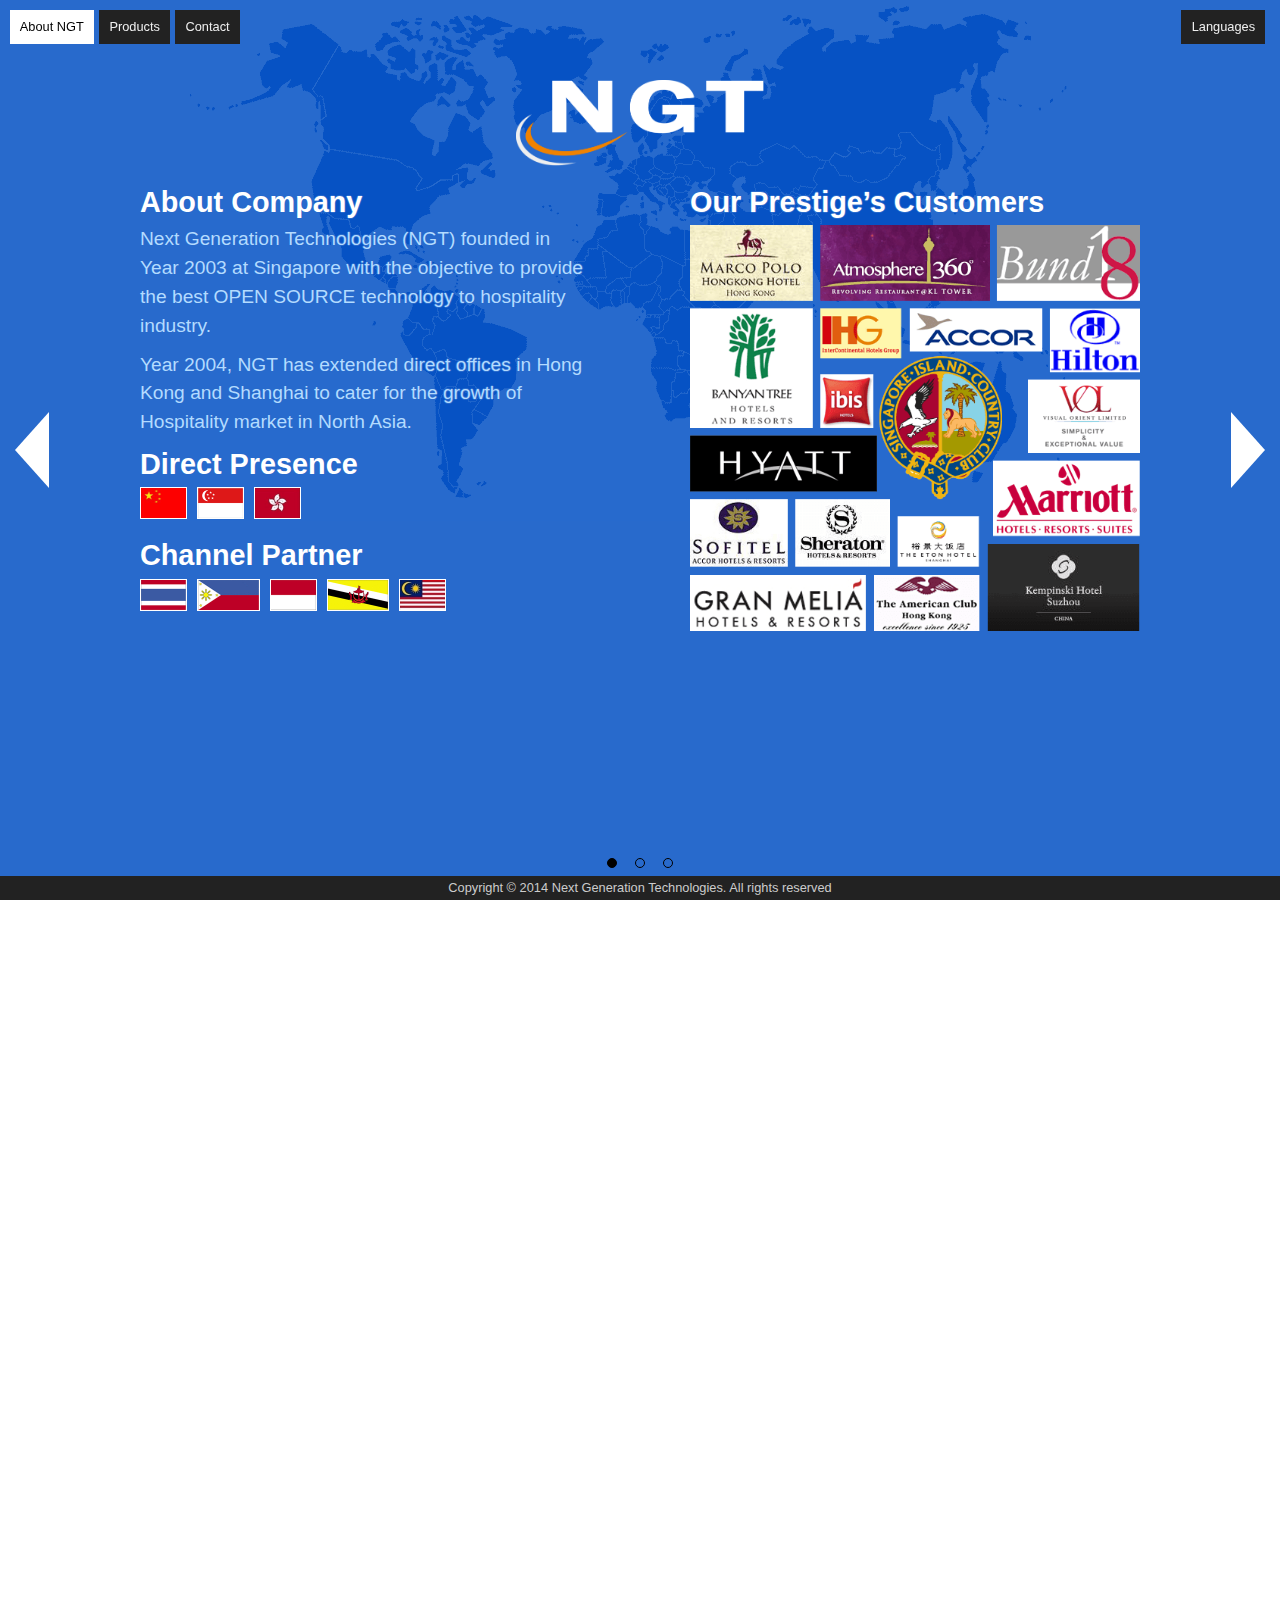
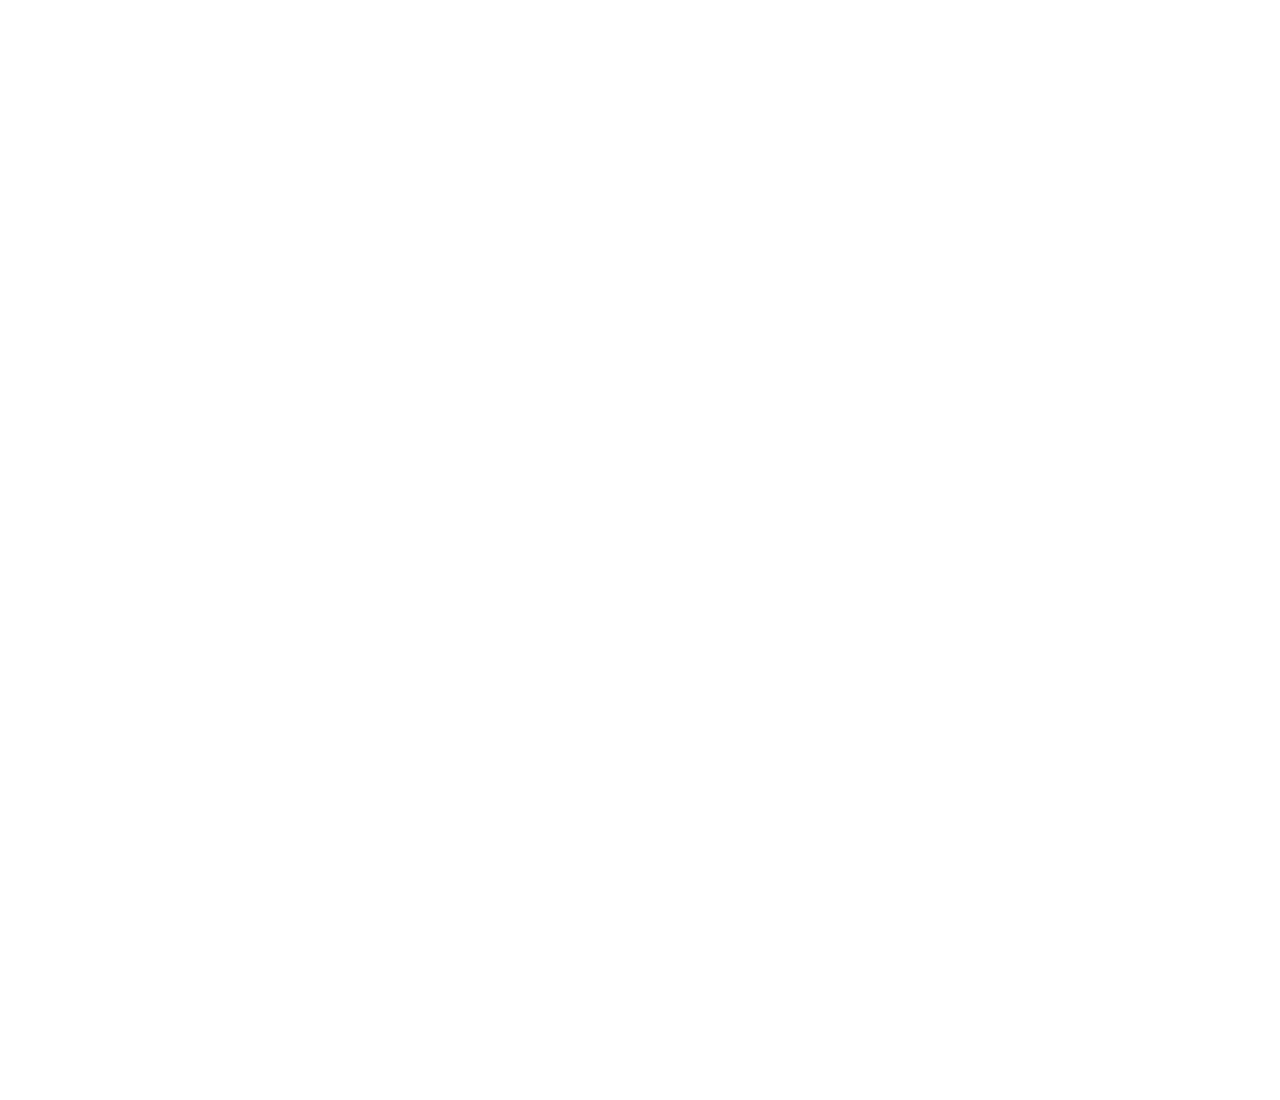
<file: index.html>
<!DOCTYPE html>
<html xmlns="http://www.w3.org/1999/xhtml">
<head>
<meta charset="utf-8">
<!-- seo -->
<meta name="description" content=" NGT specialize in software system solution for hospitality and resorts, leisure and entertainment, restaurants and catering, as well as retail industries." />
<meta name="keywords" content=" Hospitality system, TMS, Event booking and management, Web based Software, Mobile software, Singapore, Shanghai, Hong Kong, China." />
<meta name="copyright" content="ngwt.com – by Next Generation Technologies" />
<meta name="google-site-verification" content="l1Z6HgziwixXm4WZZp6Ybklw96OoDQUJPnYM-Z_PvU4" />
<title>Next Generation Technologies – Hospitality system solution provider</title>
<link rel="shortcut icon" href="http://www.ngwt.com/favicon.png" />
<link rel="shortcut icon" href="http://www.ngwt.com/preview_16x16.png" />
<!-- mobile -->
<meta name="viewport" content="width=device-width, user-scalable=no, minimum-scale=1, maximum-scale=1" />
<meta content="telephone=no" name="format-detection" />
<meta name="apple-touch-fullscreen" content="YES" />
<meta name="apple-mobile-web-app-capable" content="yes" />
<meta name="apple-mobile-web-app-status-bar-style" content="black" />
<!-- social share -->
<script type="text/javascript">var switchTo5x=true;</script>
<script type="text/javascript" src="http://w.sharethis.com/button/buttons.js"></script>
<script type="text/javascript">stLight.options({publisher: "a8f64427-3c74-40b7-8468-56e5f746c2eb", doNotHash: false, doNotCopy: false, hashAddressBar: false});</script>
<!-- css and js -->
<link rel="stylesheet" type="text/css" href="css/reset.css">
<link rel="stylesheet" href="css/jquery.fullPage.css">
<link rel="stylesheet" href="js/fancybox/jquery.fancybox.css"/>
<link rel="stylesheet" type="text/css" href="css/style.css">
<script src="js/jquery-1.8.3.min.js"></script>
<script src="js/jquery-ui-1.10.3.min.js"></script>
<script src="js/jquery.fullPage.min.js"></script>
<script src="js/fancybox/jquery.fancybox.js"></script>
<script src="js/script.js"></script>
</head>
<body>
<ul id="menu">
	<li data-menuanchor="page1" class="active"><a href="#page1" id="menu-About">About NGT</a></li>
	<li data-menuanchor="page2"><a href="#page2" id="menu-Products">Products</a></li>
	<li data-menuanchor="page3"><a href="#page3" id="menu-Contact">Contact</a></li>
	<li class="right"><a id="menu-Languages">Languages</a>
		<ul class="language">
			<li><a onClick="multilingual('en')">English</a></li>
			<li><a onClick="multilingual('cns')">中文 (简)</a></li>
			<li><a onClick="multilingual('cnt')">中文 (繁)</a></li>
		</ul>
	</li>
	<li class="pc-only right">
		<span class='st_linkedin_large' displayText='LinkedIn'></span>
		<span class='st_facebook_large' displayText='Facebook'></span>
		<span class='st_twitter_large' displayText='Tweet'></span>
		<span class='st_googleplus_large' displayText='Google +'></span>
		<span class='st_sina_large' displayText='Sina'></span>
		<span class='st_baidu_large' displayText='Baidu'></span>
		<span class='st_email_large' displayText='Email'></span>
	</li>
</ul>

<div class="section" id="section0">
	<div class="slide bg-intro">
		<div class="wrap-o">
			<h1><img src="images/NGT-LOGO-w.png" alt="NGT" style="height:1.2em"></h1>
			<div class="wrap">
				<div class="left p45">
					<h2 id="title-AboutCompany">About Company</h2>
					<div id="text-AboutCompany">
						<p>Next Generation Technologies (NGT) founded in Year 2003 at Singapore with the objective to provide the best OPEN SOURCE technology to hospitality industry. </p>
						<p>Year 2004, NGT has extended direct offices in Hong Kong and Shanghai to cater for the growth of Hospitality market in North Asia. </p>
					</div>
					<h2 id="title-DirectPresence">Direct Presence</h2>
					<p class="flag"><img src="images/f1.png"><img src="images/f2.png"><img src="images/f3.png"></p>
					<h2 id="title-ChannelPartner">Channel Partner</h2>
					<p class="flag"><img src="images/f4.png"><img src="images/f5.png"><img src="images/f6.png"><img src="images/f7.png"><img src="images/f8.png"></p>
				</div>
				<div class="right p45 customer">
					<h2 id="title-PrestigeCustomers">Our Prestige’s Customers</h2>
					<a href="images/customer.png" class="fancybox btn-ghost mobile-only" title="Our Prestige’s Customers" id="btn-ViewLogos">View Logos</a><img src="images/customer.png" class="pc-only" alt="Our Prestige’s Customers"/>
				</div>
			</div>
		</div>
	</div>
	<div class="slide bg-cloud">
		<div class="wrap-o">
			<h1 id="title-NGTTechnology-1">NGT Technology</h1>
			<div class="wrap">
				<div class="left p70" id="text-NGTTechnology-1">
					<h2>Introduction</h2>
					<p>NGT CLOUD Technology allows you to have technology allows you to have a flexible and scalable hardware infrastructure for software deployment and managing your contents more effectively. </p>
					<p>NGT CLOUD is much more than a hard drive or hosting in the sky. It’s the effortless way to access just about everything on all your devices. NGT CLOUD stores your content so it’s always accessible from your portable devices on different platform includes Mac, IOS, Android, Windows, Linux and etc. It gives you instant access to your apps, booking, operation and more. And it keeps your system and information up to date across all your devices. No syncing required. No management required. In fact, no anything required. WE does it all for you. </p>
				</div>
			</div>
		</div>
	</div>
	<div class="slide bg-planet">
		<div class="wrap-o">
			<h1 id="title-NGTTechnology-2">NGT Technology</h1>
			<div class="wrap">
				<div class="bg-techn" id="text-NGTTechnology-2">
					<p>Developed on Linux open platform</p>
					<p>No client software required</p>
					<p>Web 2.0 ASP based.</p>
					<p>Cloud Computing.</p>
					<p>Strong security using SSL and CA authentication.</p>
					<p>Supports multi-languages</p>
					<p>User Friendly Interface</p>
					<p>Multiple platforms (PC, Apple, Linux)</p>
					<p>Portable devices support (iPad, etc)</p>
					<p>Supports leading POS system</p>
					<p>Strong local and online support</p>
				</div>
			</div>
		</div>
	</div>
</div>
<div class="section bg-solution" id="section1">
	<div class="slide solution">
		<div class="wrap-o">
			<h1 id="title-Solutions"><b>NGT</b> Solutions Offering</h1>
			<div class="wrap">
				<ul class="right list p70">
					<li><a href="#page2/1"><label><b>i</b>Display</label><span id="sub-Display"> – Digital Signage</span></a></li>
					<li><a href="#page2/2"><label><b>i</b>kiosk</label><span id="sub-kiosk"> – Hotel & Club Concierge and Internet Kiosk</span></a></li>
					<li><a href="#page2/3"><label><b>i</b>Club</label><span id="sub-Club"> – Club and Membership Management System</span></a></li>
					<li><a href="#page2/4"><label><b>i</b>TMS</label><span id="sub-TMS"> – Restaurant reservation & Table Management</span></a></li>
					<li><a href="#page2/5"><label><b>i</b>F&R </label><span id="sub-FR"> – Online booking & schedule management</span></a></li>
					<li><a href="#page2/6"><label><b>i</b>GRM</label><span id="sub-GRM"> – Guest Relationship and Loyalty Management System</span></a></li>
					<!--
					<li><label><b>i</b>Booking</label><span>– Hotel Web Reservation</span></li>
					<li><label><b>i</b>SPA</label><span>– SPA Reservation and Facility Management System</span></li>
					-->
				</ul>
			</div>
		</div>
	</div>
	<div class="slide iDisplay">
		<div class="wrap-o">
			<h1><b>i</b>Display</h1>
			<div class="wrap">
				<div class="left p60" id="text-Display">
					<h2>Products Information</h2>
					<p><b>iDisplay</b> is a web based digital signage system that allows user to delivery the right information (text, images, video) to the right place at the right time.</p>
					<p>In contrast to the traditional static signs, content can be exchanged more easily, animations/videos can be shown and the signs can adapt to the context and audience according to schedule and even interactively.</p>
				</div>
				<div class="right p35 pc-only">
					<img src="images/products/iDisplay.png" alt="iDisplay">
				</div>
			</div>
		</div>
	</div>
	<div class="slide iKiosk">
		<div class="wrap-o">
			<h1><b>i</b>kiosk</h1>
			<div class="wrap">
				<div class="left p55" id="text-kiosk">
					<h2>Products Information</h2>
					<p><b>ikiosk</b> a next generation web based eConcierge, information and promotion  broadcaster and internet access terminal to provide the ease of your guest to retrieve the information required. Furthermore, it provide the internet accessibility whenever they need to access. </p>
					<p>It act as a application to provides your guest with free access to hotel, restaurant and tour information. In additional, it also serve as a real time information broadcaster to provides real time weather, news, stock market updates, Airline flight schedule and many more via RSS </p>
				</div>
				<div class="right p45 pc-only">
					<img src="images/products/ikiosk.png" alt="ikiosk">
				</div>
			</div>
		</div>
	</div>
	<div class="slide iClub">
		<div class="wrap-o">
			<h1><b>i</b>Club</h1>
			<div class="wrap">
				<div class="left p55" id="text-Club">
					<h2>Products Information</h2>
					<p><b>iClub</b> is one of the leading complete web based Club management system in the market. iClub  provides extensive membership management, AR, facilities booking,  club POS for Club house, residential club, Spa, Golf house, etc. </p>
					<h2>Prepaid Card Module</h2>
					<p>Prepaid Card Module  Provides prepaid card management. The F&B fees can be posted by POS if use prepaid card. </p>
					<h2>POS Interface</h2>
					<p>Support interface with Micros or Infrasys.</p>
				</div>
				<div class="right p45 pc-only">
					<img src="images/products/iClub.png" alt="iClub">
				</div>
			</div>
		</div>
	</div>
	<div class="slide iTMS">
		<div class="wrap-o">
			<h1><b>i</b>TMS</h1>
			<div class="wrap">
				<div class="left p55" id="text-TMS">
					<h2>Products Information</h2>
					<p><b>iTMS</b> provides online web based real time restaurant booking, restaurant tables management, guest profile management, marketing management an cloud based multi-properties restaurants management. </p>
				</div>
				<div class="right p45 pc-only">
					<img src="images/products/iTMS.png" alt="iTMS">
				</div>
			</div>
		</div>
	</div>
	<div class="slide iFR" >
		<div class="wrap-o">
			<h1><b>i</b>F&R </h1>
			<div class="wrap">
				<div class="left p45" id="text-FR">
					<h2>Products Information</h2>
					<p><b>iF&R </b> Provides online Facilities booking, class booking, schedule management, resource allocation and planning.</p>
					<h2>Online Facilities Booking</h2>
					<h2>Backend Booking Management</h2>
				</div>
				<div class="right p50 pc-only">
					<img src="images/products/iFR.png" alt="iF&R" class="photobox" >
				</div>
			</div>
		</div>
	</div>
	<div class="slide iGRM">
		<div class="wrap-o">
			<h1><b>i</b>GRM</h1>
			<div class="wrap">
				<div class="left p55" id="text-GRM">
					<h2>Products integration relation</h2>
					<p><b>iGRM</b> a generic Guest Relationship Management platform has integrated 5 different way on how you can capture your target customer to analyze each spending behaviors and preferences. </p>
					<h2>User friendly, web based ASP access</h2>
					<p>No client software installation</p>
					<p>User privileges control</p>
					<p>Multi-languages support</p>
					<p>Secure and reliable</p>
					<h2>Loyalty Program</h2>
				</div>
				<div class="right p40 pc-only">
					<img src="images/products/iGRM.jpg" alt="iGRM" class="photobox" />
				</div>
			</div>
		</div>
	</div>
</div>
<div class="section" id="section2">
	<div class="slide">
		<div class="wrap-o">
			<div class="wrap">
				<h1 id="title-Contacts">Contacts</h1>
				<h2 id="title-Mail">Mail Address</h2>
				<ul>
					<li><label id="text-Sales">For Sales inquiry, please contact us at:</label><span><a href="mailto:sales@ngwt.com">sales@ngwt.com</a></span></li>
					<li><label id="text-Product">For Product and information request, please contact us at:</label><span><a href="mailto:info@ngwt.com">info@ngwt.com</a></span></li>
					<li><label id="text-Resume">NGT is always looking for the brightest people to join us, please send your resume to:</label><span><a href="mailto:hr@ngwt.com">hr@ngwt.com</a></span></li>
				</ul>
				<h2 id="title-Address">Company Address</h2>
				<div>
					<a href="#page3/1" class="btn-ghost-w" id="btn-Singapore">Singapore</a>
					<a href="#page3/2" class="btn-ghost-w" id="btn-China">China</a>
					<a href="#page3/3" class="btn-ghost-w" id="btn-HongKong">Hong Kong</a>
				</div>
				<a class="btn-ghost" target="_blank" href="http://www.ngwt.com.hk/support/" id="btn-SUPPORT">SUPPORT CENTER</a>
			</div>
		</div>
	</div>
	<div class="slide">
		<div class="wrap-o">
			<div class="wrap">
				<h1>Singapore</h1>
				<h2>Next Generation Technologies Pte Ltd</h2>
				<p><span>20 Maxwell Road #09-17, Maxwell House Singapore 069113</span></p>
				<p><label>Tel:</label><span>+65 6650 0566</span></p>
				<p><label>Fax:</label><span>+65 6399 3699</span></p>
				<!-- google map -->
				<iframe class="map" frameborder="0" scrolling="no" marginheight="0" marginwidth="0" src="http://ditu.google.cn/maps?f=q&amp;source=s_q&amp;hl=zh-CN&amp;geocode=&amp;q=Maxwell+Road+%2309-17,+Maxwell+House+Singapore+069113&amp;aq=&amp;sll=31.210342,121.407123&amp;sspn=0.015783,0.033023&amp;brcurrent=3,0x0:0x0,0%3B5,0,0&amp;ie=UTF8&amp;hq=Maxwell+Road+%2309-17,+Maxwell+House+Singapore+069113&amp;hnear=&amp;radius=15000&amp;t=m&amp;z=14&amp;iwloc=A&amp;cid=12792570298839286437&amp;ll=1.279136,103.844656&amp;output=embed"></iframe>
			</div>
		</div>
	</div>
	<div class="slide">
		<div class="wrap-o">
			<div class="wrap">
				<h1>China</h1>
				<h2>Next Generation Technologies (Shanghai) Pte Ltd</h2>
				<p><span>4E Jie Yun Building, No 2,600 Tian Shan Road Shanghai 200051 P.R China</span></p>
				<p><label>Tel:</label><span>+86 21 5206 1992 / +86 21 5206 1993</span></p>
				<p><label>Fax:</label><span>+86 21 5206 1968</span></p>
				<!-- google map -->
				<iframe class="map" frameborder="0" scrolling="no" marginheight="0" marginwidth="0" src="http://ditu.google.cn/maps?f=q&amp;source=s_q&amp;hl=zh-CN&amp;geocode=&amp;q=%E6%8D%B7%E8%BF%90%E5%A4%A7%E5%8E%A6&amp;aq=&amp;sll=35.86166,104.195397&amp;sspn=59.710745,135.263672&amp;brcurrent=3,0x35b265a1f9e039b3:0xaa75ef868c4cd3be,0,0x35b265b90ce06dbf:0xe54ce122d0b98ab2%3B5,0,0&amp;ie=UTF8&amp;hq=%E6%8D%B7%E8%BF%90%E5%A4%A7%E5%8E%A6&amp;hnear=&amp;ll=31.213242,121.397061&amp;spn=0.071946,0.071946&amp;t=m&amp;output=embed"></iframe>
			</div>
		</div>
	</div>
	<div class="slide">
		<div class="wrap-o">
			<div class="wrap">
				<h1>Hong Kong</h1>
				<h2>Next Generation Technologies Limited</h2>
				<p><span>22/F, Wu Chung House Room 2009, 213 Queen's Road East Wanchai, Hong Kong</span></p>
				<p><label>Tel:</label><span>+852 9838 0923</span></p>
				<p><label>Fax:</label><span>+852 3011 3603</span></p>
				<!-- google map -->
				<iframe class="map" frameborder="0" scrolling="no" marginheight="0" marginwidth="0" src="http://ditu.google.cn/maps?f=q&amp;source=s_q&amp;hl=zh-CN&amp;geocode=&amp;q=22%2FF,+Wu+Chung+House+Room+2009,+213+Queen's+Road+East+Wanchai,+Hong+Kong&amp;aq=&amp;sll=31.213143,121.396528&amp;sspn=0.007891,0.016512&amp;brcurrent=3,0x31508e64e5c642c1:0x951daa7c349f366f,0%3B5,0,0&amp;ie=UTF8&amp;hq=&amp;hnear=%E9%A6%99%E6%B8%AF%E7%9A%87%E5%90%8E%E5%A4%A7%E9%81%93%E6%9D%B1213%E8%99%9F%E8%83%A1%E5%BF%A0%E5%A4%A7%E5%BB%88&amp;t=m&amp;z=14&amp;ll=22.274382,114.17268&amp;output=embed"></iframe>
			</div>
		</div>
	</div>
</div>
<div class="footer">Copyright © 2014 <span class="pc-only">Next Generation Technologies</span><span class="mobile-only">NGT</span>. All rights reserved</div>
<!-- Google Analytics -->
<script>
(function(i, s, o, g, r, a, m) {
    i['GoogleAnalyticsObject'] = r;
    i[r] = i[r] || function() {
        (i[r].q = i[r].q || []).push(arguments)
    }, i[r].l = 1 * new Date();
    a = s.createElement(o), 
    m = s.getElementsByTagName(o)[0];
    a.async = 1;
    a.src = g;
    m.parentNode.insertBefore(a, m)
})(window, document, 'script', '//www.google-analytics.com/analytics.js', 'ga');

ga('create', 'UA-4184592-1', 'auto'); // Replace with your property ID.
ga('send', 'pageview');
</script>
<!-- End Google Analytics -->
</body>
</html>
</file>
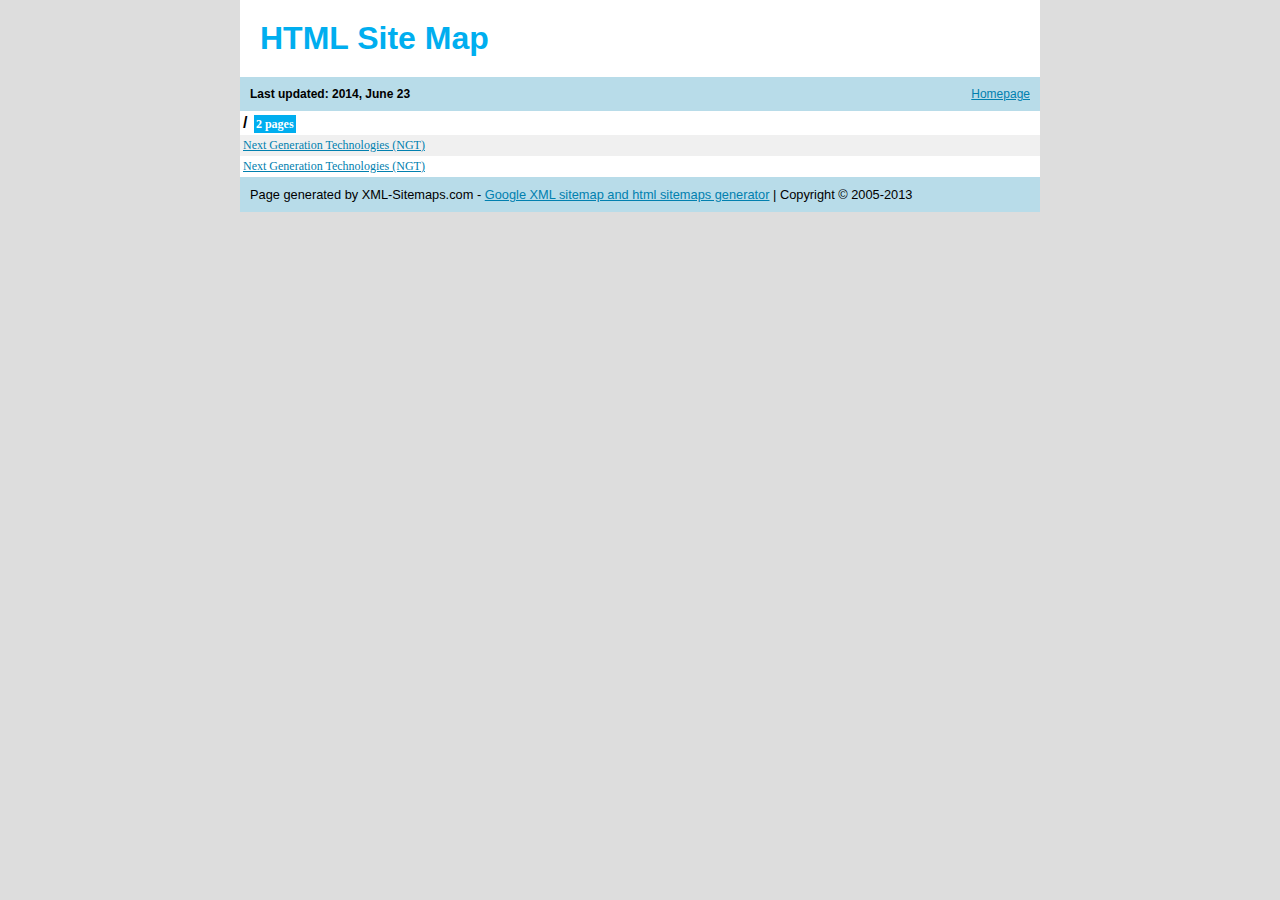
<file: sitemap.html>
<!DOCTYPE html PUBLIC "-//W3C//DTD XHTML 1.0 Transitional//EN" "http://www.w3.org/TR/xhtml1/DTD/xhtml1-transitional.dtd">
<html>
<head>
<title>Site Map  Page 1 - Generated by www.xml-sitemaps.com</title>
<meta http-equiv="Content-type" content="text/html; charset=utf-8" />
<style type="text/css">
body { background-color: #DDD; font: normal 80% "Trebuchet MS", "Helvetica", sans-serif; margin: 0; text-align: center; }
#cont { margin: auto; width: 800px; text-align: left; }
a:link, a:visited { color: #0180AF; text-decoration: underline; }
a:hover { color: #666; }
h1 { background-color: #fff; padding: 20px; color: #00AEEF; text-align: left; font-size: 32px; margin: 0px; }
h3 { font-size: 12px; background-color: #B8DCE9; margin: 0px; padding: 10px; }
h3 a { float: right; font-weight: normal; display: block; }
th { text-align: center; background-color: #00AEEF; color: #fff; padding: 4px; font-weight: normal; font-size: 12px; }
td { font-size: 12px; padding: 3px; text-align: left; }
tr { background: #fff }
tr:nth-child(odd) { background: #f0f0f0 }
#footer { background-color: #B8DCE9; padding: 10px; }
.pager, .pager a { background-color: #00AEEF; color: #fff; padding: 3px; }
.lhead { background-color: #fff; padding: 3px; font-weight: bold; font-size: 16px; }
.lpart { background-color: #f0f0f0; padding: 0px; }
.lpage { font: normal 12px verdana; }
.lcount { background-color: #00AEEF; color: #fff; padding: 2px; margin: 2px; font: bold 12px verdana; }
a.aemphasis { color: #009; font-weight: bold; }
</style>
</head>
<body>
<div id="cont">
	<h1>HTML Site Map</h1>
	<h3><a href="http://www.ngwt.com">Homepage</a> Last updated: 2014, June 23 </h3>
	<table cellpadding="0" cellspacing="0" border="0" width="100%">
		<tr valign="top">
			<td class="lpart" colspan="100"><div class="lhead">
					/ <span class="lcount">2 pages</span>
				</div>
				<table cellpadding="0" cellspacing="0" border="0" width="100%">
					<tr>
						<td class="lpage"><a href="http://www.ngwt.com/" title="Next Generation Technologies (NGT)">Next Generation Technologies (NGT)</a></td>
					</tr>
					<tr>
						<td class="lpage"><a href="http://www.ngwt.com/index.html" title="Next Generation Technologies (NGT)">Next Generation Technologies (NGT)</a></td>
					</tr>
				</table></td>
		</tr>
	</table>
	<!--
	Please note:
	You are not allowed to remove the copyright notice below.
	Thank you!
	www.xml-sitemaps.com
	-->
	<div id="footer">
		Page generated by XML-Sitemaps.com - <a target="_blank" href="http://www.xml-sitemaps.com">Google XML sitemap and html sitemaps generator</a> |
		Copyright &copy; 2005-2013
	</div>
</div>
</body>
</html>
</file>
<file: css/style.css>
@charset "utf-8";
/*reset*/
body, h1, h2, h3, h4, h5, h6, p, ul, ol, dl, dt, dd, figure, textarea, input, button, select { margin: 0 }
body { -webkit-tap-highlight-color: rgba(255,255,255,0); -webkit-user-select: none; -moz-user-select: none; -ms-user-select: none; -webkit-touch-callout: none; cursor: default; -ms-content-zooming: none; -webkit-text-size-adjust: 100% }
ul, ol, dl { padding-left: 0; list-style-type: none }
a { outline: 0; text-decoration: none; -webkit-tap-highlight-color: rgba(0,0,0,0) } 
img { border: 0 } 
h1, h2, h3, div, li, p, menu, button {-webkit-tap-highlight-color: transparent }
/* CSS Document */
html{ font-size:100%;/* x1=62.5%; x2=125%*/}
body { color: #333;  font-family: arial, "微软雅黑", helvetica; line-height:1.5;} 
h1, h2{ font-family: arial,"微软雅黑", helvetica; line-height: 1.2;}
h1 { font-size:4.5em; }
h2 { font-size:1.8em; margin: 0 0 6px 0;}
a, img {-webkit-transition: all 0.7s ease-out; -moz-transition: all 0.7s ease-out; -o-transition: all 0.7s ease-out; transition: all 0.7s ease-out }
p { font-size: 1.2em; color: #888;  margin: 0 0 10px; padding: 0; /*text-align:Justify;text-justify:inter-ideograph*/}
.section { text-align: center; overflow: hidden }
.slide, .noslidetop { padding-top: 5em; }
.wrap-o{ margin:0 80px;}
.wrap { height: 100%; margin: 0 auto; max-width:1000px; text-align: left; }
.footer{ position:fixed; bottom:0; z-index:999; background:#222; width:100%; text-align:center; color:#ccc; font-size:.8em; padding:.2em 0}
.photobox{border:8px solid #fff; box-sizing: border-box; -webkit-box-shadow: 0 0 5px rgba(0, 0, 0, 0.2);-moz-box-shadow: 0 0 5px rgba(0, 0, 0, 0.2); box-shadow: 0 0 5px rgba(0, 0, 0, 0.2);}
.left { float: left; }
.right { float: right; }
.p80 { width: 80%; }
.p70 { width: 70%; }
.p60 { width: 60%; }
.p55 { width: 55%; }
.p50 { width: 50%; }
.p45 { width: 45%; }
.p40 { width: 40%; }
.p35 { width: 35%; }
.p30 { width: 30%; }
.p20 { width: 20%; }
.p10 { width: 10%; }
/*baidu map 400 400*/
.iw_poi_title {color:#CC5522;font-size:14px;font-weight:bold;overflow:hidden;padding-right:13px;white-space:nowrap}
.iw_poi_content {font:12px arial,sans-serif;overflow:visible;padding-top:4px;white-space:-moz-pre-wrap;word-wrap:break-word}
/*menu*/
#menu { margin: 0; padding: 0; position: fixed; left: .6em; top: .6em; right: .6em; list-style-type: none; z-index: 70; }
#menu>li { float: left; margin: 0 .4em 0 0; font-size:.8em; white-space: nowrap; }
#menu li>a { display:block; padding: .6em .8em; background: #222; color: #eee; text-decoration: none; }
#menu .active>a { color: #000; background-color: #fff; }
#menu .right{ float:right !important}
#menu .language{ display:none}
#menu .language a{ float:none;}
#menu .language a:hover{ background:#000}
/*intro*/
#section0 { background: #286ACC; text-shadow:1px 0 0 #286ACC, 0 1px 0 #286ACC, -1px 0 0 #286ACC, 0 -1px 0 #286ACC }
#section0 h1 { color: #fff }
#section0 h2 { color: #fff }
#section0 p { color: #B3DBFF; }
#section0 img { max-width:100%}
#section0 .list-technology li { font-size: 1.2em; color: #B3DBFF;  margin: 0 0 10px; padding: 0; }
#section0 .flag img { height: 30px; margin-right: 10px; border: 1px solid #fff }
#section0 .btn-ghost{ display:inline-block; padding:0 14px; border: 1px solid #fff; color: #fff; font-size:1em; margin-top:8px; }
#section0 .btn-ghost:hover{box-shadow: 0 0 10px #fff;}
.bg-intro { background: url(../images/bg-intro.png) no-repeat center top fixed; }
.bg-cloud { background: url(../images/bg-cloud.png) no-repeat right center fixed; }
.bg-techn { background: url(../images/bg-techn.png) no-repeat right center;}
.bg-planet { background: url(../images/bg-planet.png) no-repeat 0 bottom fixed;}
/*product*/
#section1 { background-color: #f5f5f5 }
#section1 h1 { margin-bottom: 20px; color: #333 }
#section1 img { max-width:100%}
#section1 .list li { color: #888; padding:0 0 15px 0; font-size:1em }
#section1 .list li b{ display:inline-block; border-radius:4px; padding:0 4px; margin-right:2px}
#section1 .list li a{ display:block; cursor:pointer; color:#444}
#section1 .list li a:hover b{ background:#f60; color:#fff;}
#section1 .list label { font-size: 1.8em; color: #333;}
#section1 .list li a label { cursor:pointer;}
#section1 .controlArrow.prev { border-color: transparent #333 transparent transparent; }
#section1 .controlArrow.next { border-color: transparent transparent transparent #333; }
.bg-solution { background: url(../images/bg-solution.png) no-repeat left bottom fixed; }
.solution b{color:#286ACC}
.iDisplay b{color:#e6567a}
.iKiosk b{color:#00c0e4}
.iClub b{color:#eac14d}
.iFR b{color:#5bd999}
.iTMS b{color:#e6567a}
.iTMS b{color:#00c0e4}
.iGRM b{color:#eac14d}
/*contact*/
#section2 {color:#BCBDC0;background:url(../images/bg-contact.png) #333A3E no-repeat right bottom fixed;}
#section2 h1{color:#fff}
#section2 h2 {color:#fff; margin-top:10px;}
#section2 .noslidetop{ text-align:left;}
#section2 li{ list-style:none; font-size:1.2em}
#section2 li a{color:#0FC}
#section2 li a:hover { color: #0FC;}
#section2 .btn-ghost{ display:inline-block; padding: 16px 28px; border: 1px solid #0FC; color: #0FC; font-size: 1.6em; margin-top:50px; background:rgba(51, 58, 62, 0.8)}
#section2 .btn-ghost:hover{box-shadow: 0 0 10px #0FC;}
#section2 .btn-ghost-w{ display:inline-block; padding:8px 14px; border: 1px solid #fff; color: #fff; font-size:1em; margin:8px 8px 0 0; }
#section2 .btn-ghost-w:hover{box-shadow: 0 0 10px #fff;}
/* map */
.map{width:100%; max-width:600px; height:300px;}
/* Smartphones */
.mobile-only{ display:none !important}
@media only screen and (min-width : 480px) and (max-width: 1024px){
.bg-solution { background-size:25% auto;}
.bg-planet { background-size: 100% auto;}
}
@media only screen and (max-width : 480px){
.pc-only{ display:none !important}
.mobile-only{ display:inline-block !important}
.controlArrow { display: none }
#menu{ left:0; top:0;right:0}
#menu>li{ margin:0; width:25%}
#menu li >a {padding:.4em; text-align:center}
h1 { font-size: 2em; }
h2 { font-size: 1em; margin: 0 0 6px 0; }
p { font-size: .8em; }
.slide, .noslidetop {padding-top: 2.4em;}
.wrap-o { margin: 0 10px; }
.left, .right { float: none; }
.p80,
.p70,
.p60,
.p55,
.p50,
.p45,
.p40,
.p35,
.p30,
.p20,
.p10 { width: 100%; }
/*intro*/
#section0 h1 { font-size: 2em; margin:6px 0 0; }
#section0 .flag img { height: 16px; }
.bg-intro { background-size: 120% auto; background-position: center top }
.bg-cloud { background-size: 100% auto; background-position: center -50% }
.bg-techn { background:none}
.bg-planet {background-position-y: 400px;background-size: 100% auto;}
/*product*/
#section1 h1 { margin:6px 0; font-size: 1.6em; }
#section1 h2 { font-size: 1.2em; }
#section1 p { font-size: .86em; }
#section1 .list { margin: 0; padding: 0 }
#section1 .list li { padding: 6px; margin-bottom: 10px; border: 1px solid #dedede; text-align:center }
#section1 .list li a:active{ background:#}
#section1 .list label { font-size: 1.2em; display: block }
#section1 .list span { display: none }
.bg-solution { background-size:30% auto }
/*contact*/
#section2 { background-position:right bottom;  background-size:50% auto; }
#section2 h1 { margin-bottom: 10px; font-size:2em; }
#section2 h2 { font-size: 1.2em; }
#section2 p { font-size: .86em; }
#section2 ul, #section2 li{ font-size:.86em; margin-bottom:6px}
#section2 .btn-ghost {display:block; text-align:center; margin-top:20px; padding:8px 14px;}
#section2 .btn-ghost-w{ padding:6px 8px; border: 1px solid #fff; color: #fff; font-size:1em; margin:8px 8px 0 0; }
.map{height:170px;}
}
</file>
